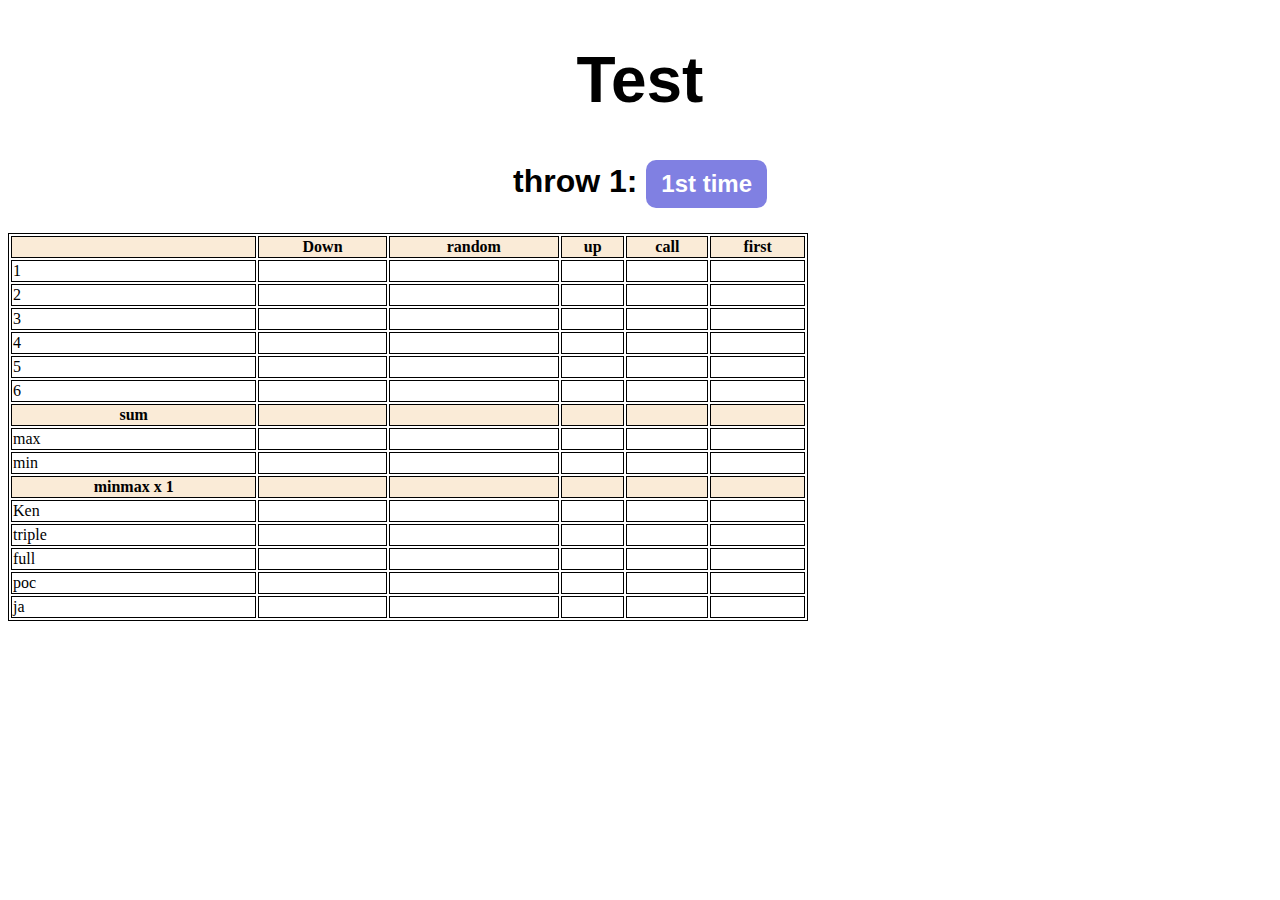
<file: diceRoller.html>
<!DOCTYPE html>
<html lang="en">
<head>
    <meta charset="UTF-8">
    <meta name="viewport" content="width=device-width, initial-scale=1.0">
    <title>website</title>
    <link rel="stylesheet" href="styleDiceRoller.css">
</head>
<body>
    <div id="container">
        <h1>Test</h1>
        <label id="throwLabel">throw 1:</label>
        <button onclick="rollDice()" id="rollButton">1st time</button>
        <div id="diceResult"></div>
        <div id="diceImages"></div>
        <div id="selectedDices"></div>
        <div id="selectedDicesImages"></div>
    </div>
    <div id="container1">
   </div>
    <table border="1" width="800">
        <tr>
          <th>&nbsp;</th>
          <th>Down</th>
          <th>random</th>
          <th>up</th>
          <th>call</th>
          <th>first</th>
        </tr>
        <tr>
          <td>1</td>
          <td onclick="saveResultDown()" id="12">&nbsp;</td>
          <td onclick="saveResultRandom(this)" id="13">&nbsp;</td>
          <td onclick="saveResultUp()" id="14">&nbsp;</td>
          <td onclick="call(this)" name="1" id="15">&nbsp;</td>
          <td onclick="first(this)" name="1" id="16">&nbsp;</td>
        </tr>
        <tr>
           <td>2</td>
           <td onclick="saveResultDown()" id="22">&nbsp;</td>
           <td onclick="saveResultRandom(this)" id="23">&nbsp;</td>
           <td onclick="saveResultUp()" id="24">&nbsp;</td>
           <td onclick="call(this)" name="2" id="25">&nbsp;</td>
           <td onclick="first(this)" name="2" id="26">&nbsp;</td>
        </tr>
        <tr>
           <td>3</td>
           <td onclick="saveResultDown()" id="32">&nbsp;</td>
           <td onclick="saveResultRandom(this)" id="33">&nbsp;</td>
           <td onclick="saveResultUp()" id="34">&nbsp;</td>
           <td onclick="call(this)" name="3" id="35">&nbsp;</td>
           <td onclick="first(this)" name="3" id="36">&nbsp;</td>
        </tr>
        <tr>
           <td>4</td>
           <td onclick="saveResultDown()" id="42">&nbsp;</td>
           <td onclick="saveResultRandom(this)" id="43">&nbsp;</td>
           <td onclick="saveResultUp()" id="44">&nbsp;</td>
           <td onclick="call(this)" name="4" id="45">&nbsp;</td>
           <td onclick="first(this)" name="4" id="46">&nbsp;</td>
        </tr>
        <tr>
           <td>5</td>
           <td onclick="saveResultDown()" id="52">&nbsp;</td>
           <td onclick="saveResultRandom(this)" id="53">&nbsp;</td>
           <td onclick="saveResultUp()" id="54">&nbsp;</td>
           <td onclick="call(this)" name="5" id="55">&nbsp;</td>
           <td onclick="first(this)" name="5" id="56">&nbsp;</td>
        </tr>
        <tr>
           <td>6</td>
           <td onclick="saveResultDown()" id="62">&nbsp;</td>
           <td onclick="saveResultRandom(this)" id="63">&nbsp;</td>
           <td onclick="saveResultUp()" id="64">&nbsp;</td>
           <td onclick="call(this)" name="6" id="65">&nbsp;</td>
           <td onclick="first(this)" name="6" id="66">&nbsp;</td>
        </tr>
        <tr>
         <th>sum</th>
         <th onclick="sumResultDown()" id="sum2">&nbsp;</th>
         <th onclick="sumResultRandom()" id="sum3">&nbsp;</th>
         <th onclick="sumResultsUp()" id="sum4">&nbsp;</th>
         <th onclick="call(this)" name="sumCalled" id="sumCalled">&nbsp;</th>
         <th onclick="first(this)" name="sum" id="76">&nbsp;</td>
      </tr>
      <tr>
         <td>max</td>
         <td onclick="calculateDiceSum(this)" id="maxDown">&nbsp;</td>
         <td onclick="calculateDiceSum(this)" id="maxRandom">&nbsp;</td>
         <td onclick="calculateDiceSum(this)" id="maxUp">&nbsp;</td>
         <td onclick="call(this)" name="maxCalled" id="maxCalled">&nbsp;</td>
         <td onclick="calculateDiceSumfirst(this)" name="max" id="86">&nbsp;</td>
      </tr>
      <tr>
         <td>min</td>
         <td onclick="calculateDiceSum(this)" id="minDown">&nbsp;</td>
         <td onclick="calculateDiceSum(this)" id="minRandom">&nbsp;</td>
         <td onclick="calculateDiceSum(this)" id="minUp">&nbsp;</td>
         <td onclick="call(this)" name="minCalled" id="minCalled">&nbsp;</td>
         <td onclick="calculateDiceSumfirst(this)" name="min" id="96">&nbsp;</td>
      </tr>
      <tr>
         <th>minmax x 1</th>
         <th onclick="minmax(this)" id="minmaxDown" name="12">&nbsp;</th>
         <th onclick="minmax(this)" id="minmaxRandom" name="13">&nbsp;</th>
         <th onclick="minmax(this)" id="minmaxUp" name="14">&nbsp;</th>
         <th onclick="call(this)" name="minmaxCalled" id="minmaxCalled">&nbsp;</th>
         <th onclick="minmax(this)" name="16" id="minmaxFirst">&nbsp;</th>
      </tr>
      <tr>
         <td>Ken</td>
         <td onclick="kenta(this)" id="kentaDown">&nbsp;</td>
         <td onclick="kenta(this)" id="kentaRandom">&nbsp;</td>
         <td onclick="kenta(this)" id="kentaUp">&nbsp;</td>
         <td onclick="call(this)" name="minCalled" id="minCalled">&nbsp;</td>
         <td onclick="kentaFirst(this)" name="kenta" id="116">&nbsp;</td>
      </tr>
      <tr>
         <td>triple</td>
         <td onclick="triple(this)" id="tripleDown">&nbsp;</td>
         <td onclick="triple(this)" id="tripleRandom">&nbsp;</td>
         <td onclick="triple(this)" id="tripleUp">&nbsp;</td>
         <td onclick="call(this)" name="minCalled" id="minCalled">&nbsp;</td>
         <td onclick="tripleFirst(this)" name="triple" id="126">&nbsp;</td>
      </tr>
      <tr>
         <td>full</td>
         <td onclick="full(this)" id="fullDown">&nbsp;</td>
         <td onclick="full(this)" id="fullRandom">&nbsp;</td>
         <td onclick="full(this)" id="fullUp">&nbsp;</td>
         <td onclick="call(this)" name="minCalled" id="minCalled">&nbsp;</td>
         <td onclick="fullFirst(this)" name="full" id="136">&nbsp;</td>
      </tr>
      <tr>
         <td>poc</td>
         <td onclick="poc(this)" id="pocDown">&nbsp;</td>
         <td onclick="poc(this)" id="pocRandom">&nbsp;</td>
         <td onclick="poc(this)" id="pocUp">&nbsp;</td>
         <td onclick="call(this)" name="minCalled" id="minCalled">&nbsp;</td>
         <td onclick="pocFirst(this)" name="poc" id="146">&nbsp;</td>
      </tr>
      <tr>
         <td>ja</td>
         <td onclick="ja(this)" id="jaDown">&nbsp;</td>
         <td onclick="ja(this)" id="jaRandom">&nbsp;</td>
         <td onclick="ja(this)" id="jaUp">&nbsp;</td>
         <td onclick="call(this)" name="minCalled" id="minCalled">&nbsp;</td>
         <td onclick="first(this)" name="ja" id="156">&nbsp;</td>
      </tr>
      </table>
    <script src="diceRoller.js"></script>
</body>
</html>
</file>
<file: styleDiceRoller.css>
#container{
    font-family: Arial, sans-serif;
    text-align: center;
    font-size: 2rem;
    font-weight: bold;
}
button{
    font-size: 1.5rem;
    padding: 10px 15px;
    border-radius: 10px;
    border: none;
    background-color: rgb(128, 128, 226);
    color: white;
    font-weight: bold;
    cursor: pointer;
}
button:hover{
    background-color: rgb(126, 180, 219);
}
button:active{
    color: black;
}
input{
    font-size: 2rem;
    width: 150px;
    text-align: center;
    font-weight: bold;
}
#diceResult{
    margin: 25px;
}
img{
    width: 150px;
    margin: 5px;
}
img:hover{
    background-color: aqua;
    cursor: pointer;
}
table, th, td {
    border: 1px solid;
}
#newThrow{
    font-size: 1.5rem;
    padding: 10px 15px;
    border-radius: 10px;
    border: none;
    background-color: rgb(49, 49, 230);
    color: white;
    font-weight: bold;
    cursor: pointer;
}
td:hover{
    background-color: aqua;
    cursor: pointer;
}
th{
    background-color: antiquewhite;
}

#saveCalled{

    font-family: Arial, sans-serif;
    text-align: center;
    font-weight: bold;
    font-size: 3rem;
    padding: 2px 3px;
    border-radius: 3px;
    border: none;
    background-color: rgb(219, 226, 128);
    color: rgb(14, 14, 14);
    font-weight: bold;
    cursor:help;
}
</file>
